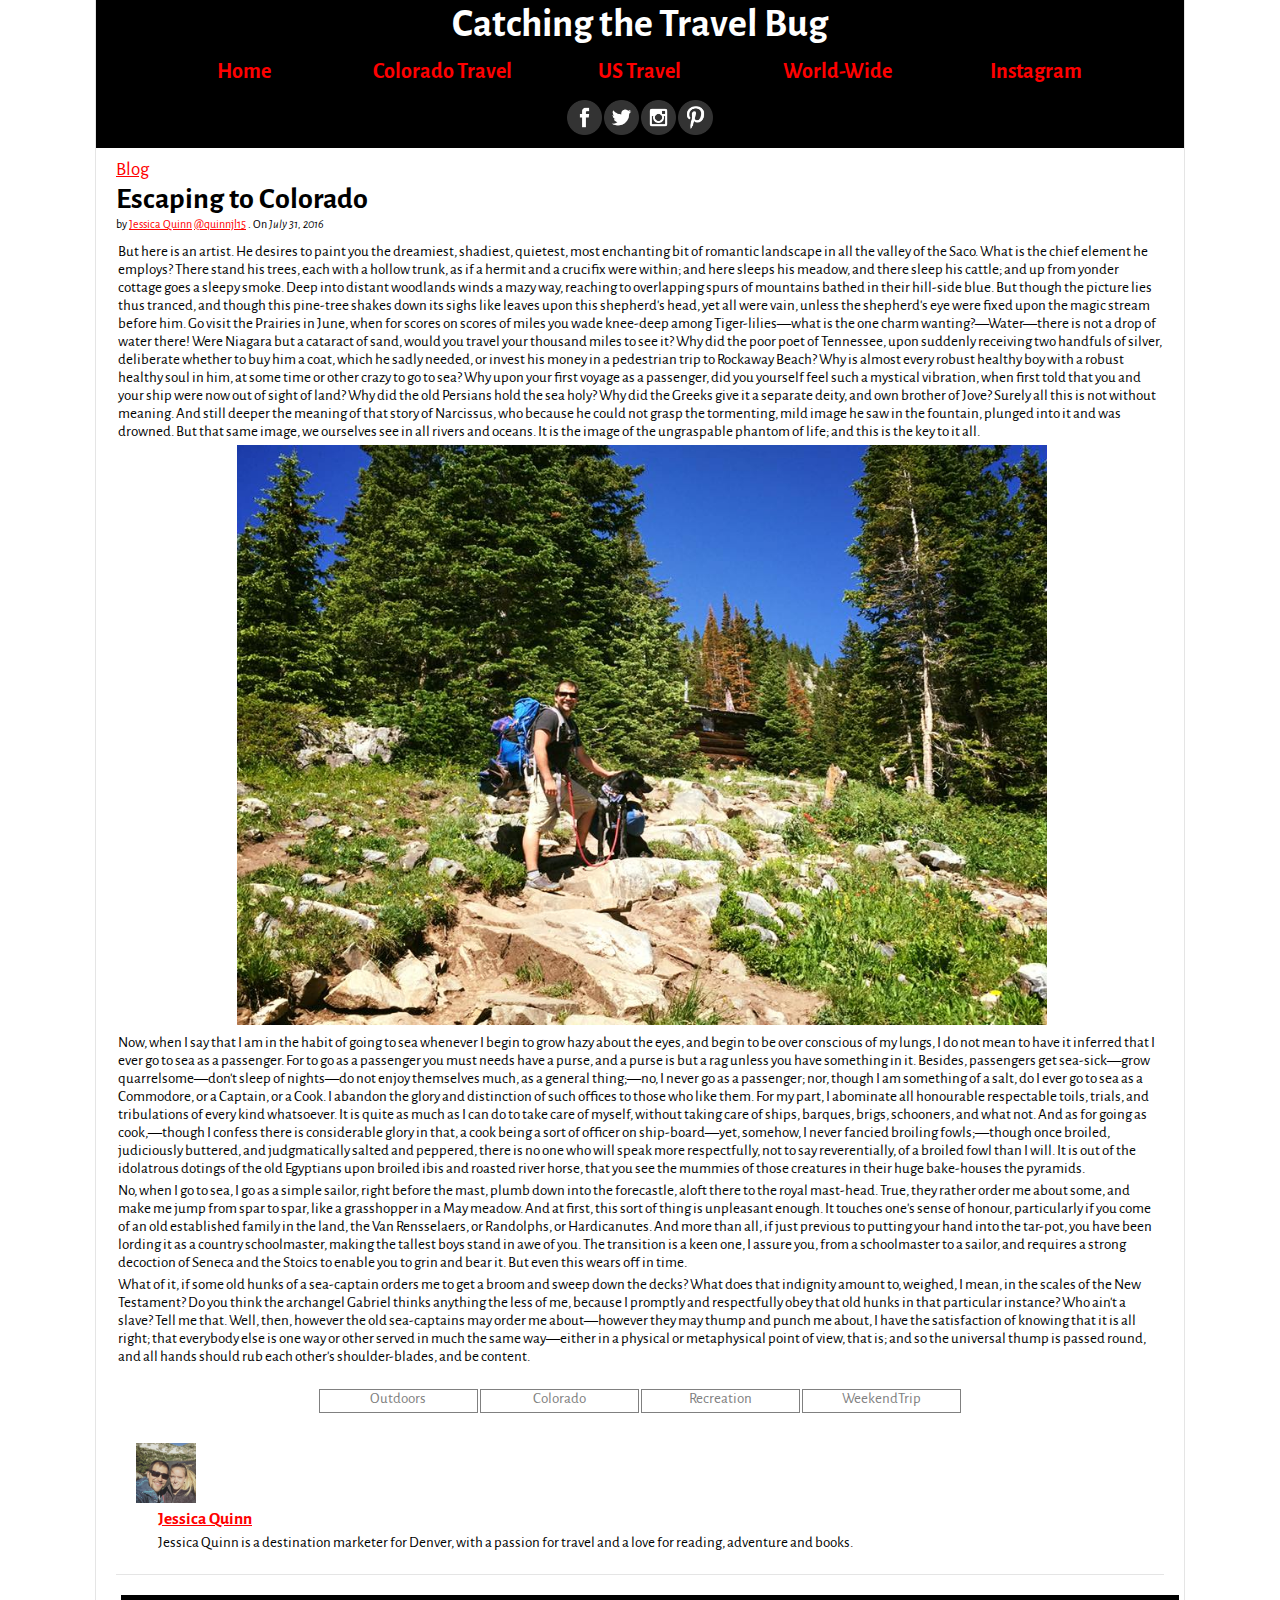
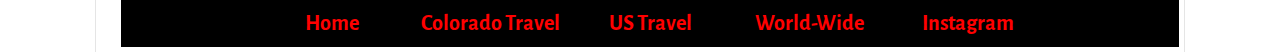
<file: index2.html>
<!DOCTYPE html>
<html lang="en">
<head>
	<meta charset="UTF-8">
	<title>Document</title>
	<meta name="viewport" content="">
	<link rel="stylesheet" type="text/css" href="normalize.css">
	<link rel="stylesheet" type="text/css" href="index.css">
	<link href='https://fonts.googleapis.com/css?family=Alegreya+Sans' rel='stylesheet' type='text/css'>
	<link href='https://fonts.googleapis.com/css?family=Pacifico' rel='stylesheet' type='text/css'>
</head>
<body>
	<div id="wrapper">
		<div id="container">
		<header>
			<h1>Catching the Travel Bug</h1>
			<nav>
				<ul>
					<li class="header-nav">
						<a href="#">Home</a>
					</li>
					<li class="header-nav">
						<a href="#">Colorado Travel</a>
					</li>				
					<li class="header-nav">
						<a href="#">US Travel</a>
					</li>
					<li class="header-nav">
						<a href="#">World-Wide</a>
					</li>
					<li class="header-nav">
						<a href="#">Instagram</a>
					</li>
				</ul>
			</nav>
			<div class="social-buttons">
				<a href="https://www.facebook.com/quinnjl"><img src="images/facebook.png" width="35px" height="35px"></a>
				<a href="https://twitter.com/Jessquinn20"><img src="images/twitter.png" width="35px" height="35px"></a>
				<a href="https://www.instagram.com/quinnjl15/"><img src="images/instagram.png" width="35px" height="35px"></a>
				<a href="https://www.pinterest.com/quinnjl15/"><img src="images/pinterest.png" width="35px" height="35px"></a>
			</div>
		</header>
		<div class="post">
			<div class="post-header">
				<div class="category">
					<a href="#">Blog</a>
				</div>
				<h1 class="post-h1">Escaping to Colorado</h1>
				<div class="post-meta">
					by <a href="#">Jessica Quinn</a>
					<a href="http://www.instagram.com/quinnjl15">@quinnjl15</a>
					.
					On <i>July 31, 2016</i>
				</div>
				<div class="post-entry">
					<p>But here is an artist. He desires to paint you the dreamiest, shadiest, quietest, most enchanting bit of romantic landscape in all the valley of the Saco. What is the chief element he employs? There stand his trees, each with a hollow trunk, as if a hermit and a crucifix were within; and here sleeps his meadow, and there sleep his cattle; and up from yonder cottage goes a sleepy smoke. Deep into distant woodlands winds a mazy way, reaching to overlapping spurs of mountains bathed in their hill-side blue. But though the picture lies thus tranced, and though this pine-tree shakes down its sighs like leaves upon this shepherd's head, yet all were vain, unless the shepherd's eye were fixed upon the magic stream before him. Go visit the Prairies in June, when for scores on scores of miles you wade knee-deep among Tiger-lilies&mdash;what is the one charm wanting?&mdash;Water&mdash;there is not a drop of water there! Were Niagara but a cataract of sand, would you travel your thousand miles to see it? Why did the poor poet of Tennessee, upon suddenly receiving two handfuls of silver, deliberate whether to buy him a coat, which he sadly needed, or invest his money in a pedestrian trip to Rockaway Beach? Why is almost every robust healthy boy with a robust healthy soul in him, at some time or other crazy to go to sea? Why upon your first voyage as a passenger, did you yourself feel such a mystical vibration, when first told that you and your ship were now out of sight of land? Why did the old Persians hold the sea holy? Why did the Greeks give it a separate deity, and own brother of Jove? Surely all this is not without meaning. And still deeper the meaning of that story of Narcissus, who because he could not grasp the tormenting, mild image he saw in the fountain, plunged into it and was drowned. But that same image, we ourselves see in all rivers and oceans. It is the image of the ungraspable phantom of life; and this is the key to it all.</p>
					<p class="inline-img"><img src="images/Hiking.jpg" width="810px" height="580px"></p>
					<p>Now, when I say that I am in the habit of going to sea whenever I begin to grow hazy about the eyes, and begin to be over conscious of my lungs, I do not mean to have it inferred that I ever go to sea as a passenger. For to go as a passenger you must needs have a purse, and a purse is but a rag unless you have something in it. Besides, passengers get sea-sick&mdash;grow quarrelsome&mdash;don't sleep of nights&mdash;do not enjoy themselves much, as a general thing;&mdash;no, I never go as a passenger; nor, though I am something of a salt, do I ever go to sea as a Commodore, or a Captain, or a Cook. I abandon the glory and distinction of such offices to those who like them. For my part, I abominate all honourable respectable toils, trials, and tribulations of every kind whatsoever. It is quite as much as I can do to take care of myself, without taking care of ships, barques, brigs, schooners, and what not. And as for going as cook,&mdash;though I confess there is considerable glory in that, a cook being a sort of officer on ship-board&mdash;yet, somehow, I never fancied broiling fowls;&mdash;though once broiled, judiciously buttered, and judgmatically salted and peppered, there is no one who will speak more respectfully, not to say reverentially, of a broiled fowl than I will. It is out of the idolatrous dotings of the old Egyptians upon broiled ibis and roasted river horse, that you see the mummies of those creatures in their huge bake-houses the pyramids.</p>
					<p>No, when I go to sea, I go as a simple sailor, right before the mast, plumb down into the forecastle, aloft there to the royal mast-head. True, they rather order me about some, and make me jump from spar to spar, like a grasshopper in a May meadow. And at first, this sort of thing is unpleasant enough. It touches one's sense of honour, particularly if you come of an old established family in the land, the Van Rensselaers, or Randolphs, or Hardicanutes. And more than all, if just previous to putting your hand into the tar-pot, you have been lording it as a country schoolmaster, making the tallest boys stand in awe of you. The transition is a keen one, I assure you, from a schoolmaster to a sailor, and requires a strong decoction of Seneca and the Stoics to enable you to grin and bear it. But even this wears off in time.</p>
					<p>What of it, if some old hunks of a sea-captain orders me to get a broom and sweep down the decks? What does that indignity amount to, weighed, I mean, in the scales of the New Testament? Do you think the archangel Gabriel thinks anything the less of me, because I promptly and respectfully obey that old hunks in that particular instance? Who ain't a slave? Tell me that. Well, then, however the old sea-captains may order me about—however they may thump and punch me about, I have the satisfaction of knowing that it is all right; that everybody else is one way or other served in much the same way—either in a physical or metaphysical point of view, that is; and so the universal thump is passed round, and all hands should rub each other's shoulder-blades, and be content.</p>
				</div>
				<div class="post-tags">
					<ul>
						<li class="tag">
							<a href="#">Outdoors</a>
						</li>
						<li class="tag">
							<a href="#">Colorado</a>
						</li>
						<li class="tag">
							<a href="#">Recreation</a>
						</li>
						<li class="tag">
							<a href="#">WeekendTrip</a>
						</li>
					</ul>
				</div>
				<div class="post-author">
					<div class="author-image">
						<img src="images/author.jpg" width="60px" height="60px">
					</div>
					<div class="author-info">
						<h4>
							<a href="#">Jessica Quinn</a>
						</h4>
						<p>Jessica Quinn is a destination marketer for Denver, with a passion for travel and a love for reading,	adventure and books.
						</p>
					</div>
				</div>
		<footer>
			<div class="footer">
				<ul>
					<li class="footer-nav">
						<a href="#">Home</a>
					</li>
					<li class="footer-nav">
						<a href="#">Colorado Travel</a>
					</li>
					<li class="footer-nav">
						<a href="#">US Travel</a>
					</li>
					<li class="footer-nav">
						<a href="#">World-Wide</a>
					</li>
					<li class="footer-nav">
						<a href="#">Instagram</a>
					</li>
				</ul>
			</div>
		</footer>
</file>
<file: index.css>
/*Desktop Screen Width*/

html{
	font-size: 62.5%
}

body {
	font-family: 'Alegreya Sans', sans-serif;
	font-size: 1rem;
}

a {
	color: red;
}

h1 {
	text-align: center;
	color: #FFFFFF;
	font-weight: bold;
	font-size: 4rem;
	margin-bottom: 0rem;
	margin-top: 0rem;
}

header {
	background-color: #000000
}

content {
	display: inline-block;
	vertical-align: top;
	text-align: center;
}

h3 {
	text-align: left;
	font-size: 2.5rem;
	margin: 0;
}

h4 {
	text-align: left;
	font-size: 1.75rem;
	margin: .2rem;
}

p {
	text-align: left;
	font-size: 1.5rem;
	margin: .2rem;
	display: inline-block;
	vertical-align: top;
}

ul{
	margin-top: 1rem;
	padding-left: 0rem;
}

nav {
	text-align: center;
}

#wrapper {
	border-right: .1rem solid #e5e5e5;
	border-left: .1rem solid #e5e5e5;
	width: 85%;
	margin: 0 auto;
	overflow: hidden;
}

#container {
	text-align: center;
}

/** Carousel CSS **/

.jcarousel-wrapper {
	display: block;
	margin: 2rem auto;
    position: relative;
    border: 1rem solid #fff;
    width: 100rem;
}

/*
This is the visible area of you carousel.
Set a width here to define how much items are visible.
The width can be either fixed in px or flexible in %.
Position must be relative!
*/
.jcarousel {
	display: block;
    position: relative;
    overflow: hidden;
    width: 100%;
}

.jcarousel-control-next { 
	right: 0rem; 
}

.jcarousel-control-prev { 
	left: 0rem; 
}

.jcarousel-control-prev, .jcarousel-control-next {
	position: absolute;
	bottom: 16rem;
    text-align: center;
}

/*
This is the container of the carousel items.
You must ensure that the position is relative or absolute and
that the width is big enough to contain all items.
*/
.jcarousel ul {
    width: 20000rem;
    position: relative;
    overflow: hidden;

    /* Optional, required in this case since it's a <ul> element */
    list-style: none;
    margin: 0;
    padding: 0;
}

.jcarousel img{
	width:100rem;
	height: 49rem;
}

/*
These are the item elements. jCarousel works best, if the items
have a fixed width and height (but it's not required).
*/
.jcarousel li {
    /* Required only for block elements like <li>'s */
    float: left;
}

.navbar {
    width: 100%;
    margin-left: auto ;
    margin-right: auto ;
    background-color: #FFFFFF;
}
.navbar ul {
    list-style-type: none; /*to remove bullets*/
    text-align: center;
    padding: 0rem;
    overflow: hidden;
}
.navbar li{
    padding: .2rem;
    width: 15rem;
    display:inline-block;
}

.page-scroller {
	display: inline-block;
	vertical-align: top;
	height: 2rem;
	width: 1.2rem;
	top-margin: .5rem;
	font-size: 1.5rem;
	font-weight: bold;
	text-align: center;
	background: #000000;
	color: red;
}

#page-numbers {
	padding-bottom: 1.5rem;
	padding-right: 1.5rem;
	text-align: right;
	margin-top: 1.2rem;
}

.header-nav{
	display: inline-block;
	vertical-align: top;
	width: 18%;
	height: 2.2rem;
	text-align: center;
	background-color: #000000;
	color: #FFFFFF;
	font-size: 2.2rem;
	font-weight: bold;
	margin-bottom: 0rem;
}

.header-nav a {
	text-decoration: none;
}

.blog-box{
	display: inline-block;
	vertical-align: top;
	max-width: 41rem;
	margin-top: 2.5rem;
	margin-right: 1rem;
	margin-left: 1rem;
	text-align: center;
	border: .1rem solid white;
}

.blog-box img {
	left-margin: 2.5rem;
	right-margin: 2.5rem;
}

.blog-box a {
	text-decoration: none;
}

.blog-box h3 {
	color: black;
}

.blog-box h4 {
	color: black;
}

.blog-box p {
	color: black;
}

.title-box{
	height: 5rem;
	text-align: left;
	padding-left: .5rem;
	background-color: #000000;
	color: #FFFFFF;
	font-family: 'Pacifico', cursive;
	font-size: 2.5rem;
}

.social-buttons{
	display: inline-block;
	vertical-align: top;
	text-align: center;
	background-color: #000000;
	width: 100%;
	margin-top: 1rem;
	margin-right: 2rem;
	border-bottom: 1rem solid black;
}

.footer-nav{
	display: inline-block;
	vertical-align: top;
	width: 15%;
	height: 2.2rem;
	text-align: center;
	background-color: #000000;
	color: #FFFFFF;
	text-decoration: none;
	font-size: 2.2rem;
	font-weight: bold;
	margin-bottom: 0rem;
}

.footer-nav a {
	text-decoration: none;
}

.footer-top {
	height: 5rem;
	text-align: left;
	background-color: #000000;
}

.footer {
	display: block;
	margin: .5rem;
	padding: .5rem;
	width: 100%;
	background-color: black;
	text-align: center;
}

#form-div{
	padding-top: .5rem;
	text-align: center;
	width: 100%;
}

.form-input {
	font-size: 1.9rem;
	text-align: center;
}

#button {
	color: white;
	width: 10rem;
	background-color: black;
	font-weight: bold;
	font-size: 1.9rem;
	text-align: center;
	margin-top: 2rem;
}

/** Blog Post Styling **/

.post-h1{
	color: #000000;
	font-size:3rem;
	text-align: Left;
}

.category {
	padding-top: 1rem;
	font-size: 1.9rem;
	text-align: left;
}

.post {
	margin-right: 2rem;
	margin-left: 2rem;
}

.post-entry {
	font-size: 1.3rem;
}

.post-meta {
	font-size: 1.2rem;
	margin-bottom: 1rem;
	text-align: left;
}

.tag {
	border: .1rem solid grey;
	display: inline-block;
	vertical-align: top;
	margin-top: 1.1rem;
	width: 15%;
	height: 2.2rem;
	text-align: center;
}

.tag a {
	text-decoration: none;
	color: grey;
	text-align: center;
	font-size: 1.5rem;
}

.inline-img {
	width: 100%;
	display: inline-block;
	vertical-align: top;
	text-align: center;
}

.post-author {
	border-bottom: .1rem solid #e5e5e5;
    margin-bottom: 2rem;
    padding: 2rem 2rem 2rem 2rem;
    overflow: hidden;
}

.author-image {
	text-align: left;
}

.author-info {
	margin-left: 2rem;
	text-align: left;
}

@media (max-width: 768px) {

  content {
  	display: block;
  	width: 100%;
  }

  #container {
  	display: block;
  	width: 100%;
  }

  #wrapper {
  	display: block;
  	margin: 0;
  	width: auto;
  }

	.jcarousel-control-next {
		right: 1.2rem;
	}

	.jcarousel-control-prev {
		left: 0;
	}

	.jcarousel-control-prev, .jcarousel-control-next {
		position: absolute;
	}

	.blog-box{
		display: inline-block;
		vertical-align: top;
		max-width: 46rem;
		margin-top: 2.5rem;
		margin-right: 1rem;
		margin-left: 1rem;
		text-align: center;
		border: .1rem solid white;
	}

	.blog-box img {
		max-width: 86rem;
		left-margin: 0rem;
		right-margin: 0rem;
	}

	.footer-nav{
		font-size: 1.5rem;
	}

	h1 {
		font-size: 4.5rem
	}
}
</file>
